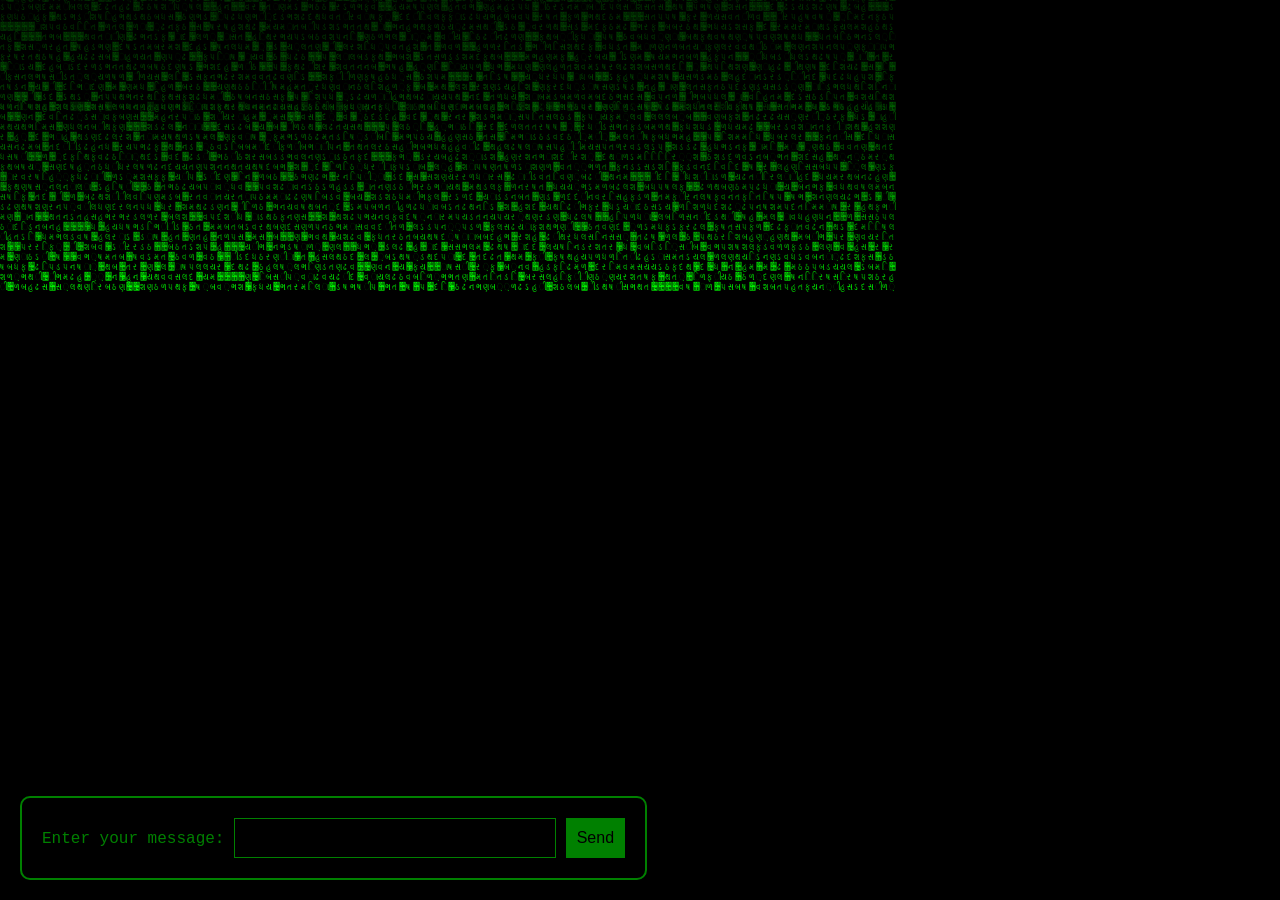
<file: matrix-page/chat.html>
<!DOCTYPE html>
<html lang='en' >
     <head>
         <meta charset= 'UTF-8'>
         <title>Matrix Screen with Chat</title>
         <link rel='stylesheet' href='./style.css'>
     </head>
     <body>

          <canvas id=matrix /></canvas>
               <div class="chat-form">
                    <form action="/chat" method="POST">
                        <label for="message">Enter your message:</label>
                        <input type="text" id="message" name="message" required>
                        <input type="submit" value="Send">
                    </form>
                </div>
            
                <script src="./script.js"></script>
            
          </body>
          </html>
</file>
<file: matrix-page/style.css>
body {
    margin: 0;
    overflow: hidden;
    background-color: black;
    color: green;
    font-family: 'Courier New', Courier, monospace;
}

/* Стили для полотна с эффектом матрицы */
canvas {
    display: block;
    position: absolute;
    top: 0;
    left: 0;
    width: 70%;
    height: 100%;
    z-index: 1;
}


.chat-form {
    position: fixed;
    bottom: 20px;  /* Положение внизу экрана */
    left: 20px;
    z-index: 1000; /* Увеличен z-index для более высокой видимости */
    background-color: rgba(0, 0, 0, 0.8); /* Полупрозрачный черный фон */
    padding: 20px;
    border-radius: 10px;
    border: 2px solid green;
}

input[type="text"] {
    background-color: black;
    color: green;
    border: 1px solid green;
    padding: 10px;
    font-size: 16px;
    width: 300px; /* Ширина поля */
}

input[type="submit"] {
    background-color: green;
    color: black;
    border: 1px solid green;
    padding: 10px;
    font-size: 16px;
    cursor: pointer;
}

input[type="submit"]:hover {
    background-color: black;
    color: green;
}
</file>
